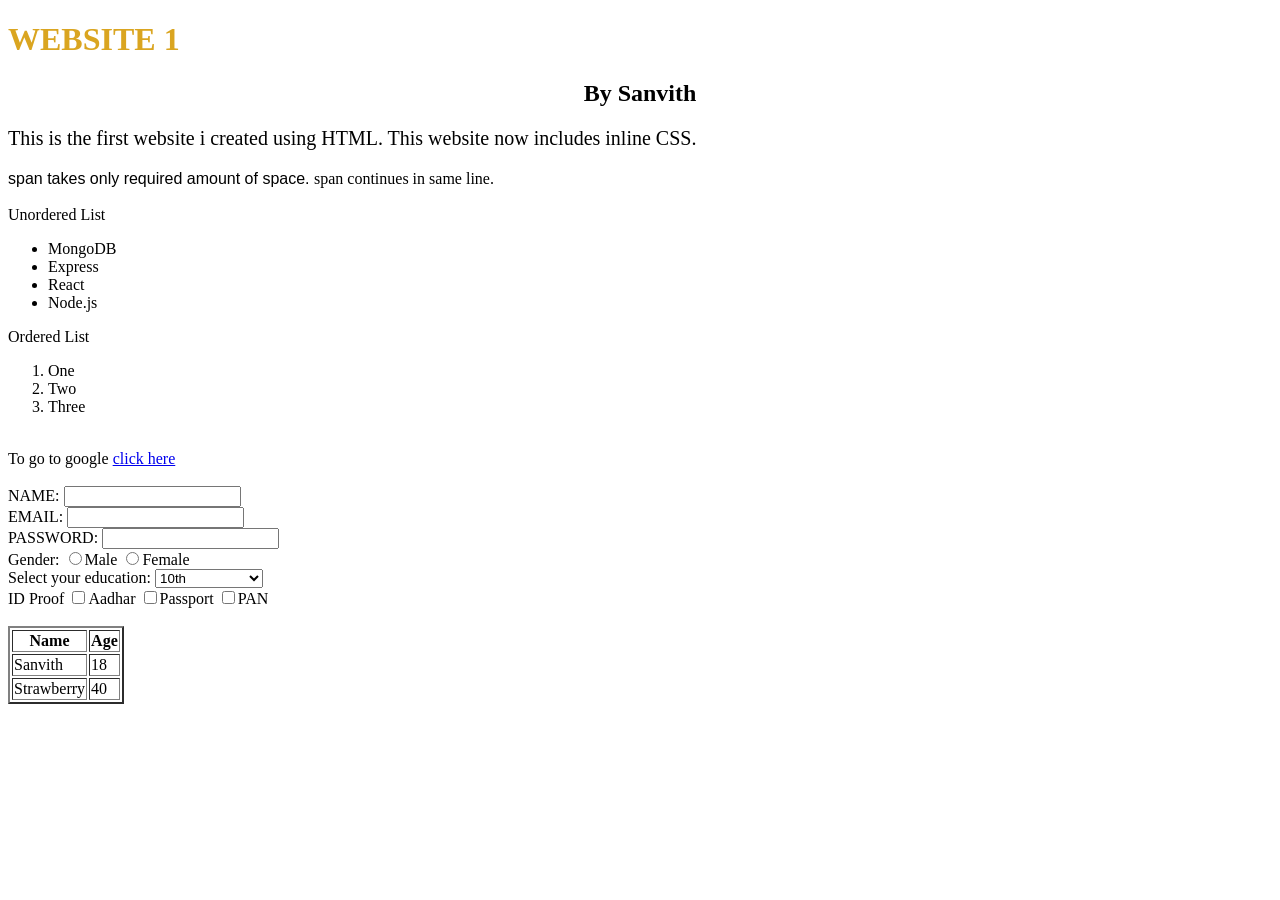
<file: index.html>
<!DOCTYPE html>
<html lang="en">
<head>
    <meta charset="UTF-8">
    <meta name="viewport" content="width=device-width, initial-scale=1.0">
    <title>HTML-Inline CSS</title>
</head>
<body>
    <h1 style="color:goldenrod;">WEBSITE 1</h1>
    <h2 style="text-align:center">By Sanvith </h2>
    <p style="font-size:20px">This is the first website i created using HTML. This website now includes inline CSS.</p>
    <span style="font-family:'Trebuchet MS', 'Lucida Sans Unicode', 'Lucida Grande', 'Lucida Sans', Arial, sans-serif">span takes only required amount of space. </span>
    <span>span continues in same line. </span>
    <br><br>

    <span>Unordered List</span>
    <ul>
        <li>MongoDB</li>
        <li>Express</li>
        <li>React</li>
        <li>Node.js</li>
    </ul>

    <p>Ordered List</p>
    <ol>
        <li>One</li>
        <li>Two</li>
        <li>Three</li>
    </ol>
    <br>

    <span>To go to google </span>
    <a href="https://www.google.com">click here</a>
    <br><br>

    <form action="">
        <label for="name">NAME: </label>
        <input type="text" id="name">
        <br>
        <label for="mailID">EMAIL: </label>
        <input type="email" id="mailID">
        <br>
        <label for="pwd">PASSWORD: </label>
        <input type="password" id="pwd">
        <br>
        <snap>Gender: </snap>
        <input type="radio" name="Gender: ">Male
        <input type="radio" name="gender: ">Female
        <br>
        <snap>Select your education: </snap>
        <select name="" id="">
            <option value="">10th</option>
            <option value="">12th</option>
            <option value="">UG</option>
            <option value="">PG and higher</option>
        </select>
        <br>
        <snap>ID Proof </snap>
        <input type="checkbox">Aadhar
        <input type="checkbox">Passport
        <input type="checkbox">PAN
        <br>
    </form>
    <br>

    <table border="2">
        <tr>
            <th>Name</th>
            <th>Age</th>
        </tr>
        <tr>
            <td>Sanvith</td>
            <td>18</td>
        </tr>
        <tr>
            <td>Strawberry</td>
            <td>40</td>
        </tr>
    </table>
    <br>
</body>
</html>
</file>
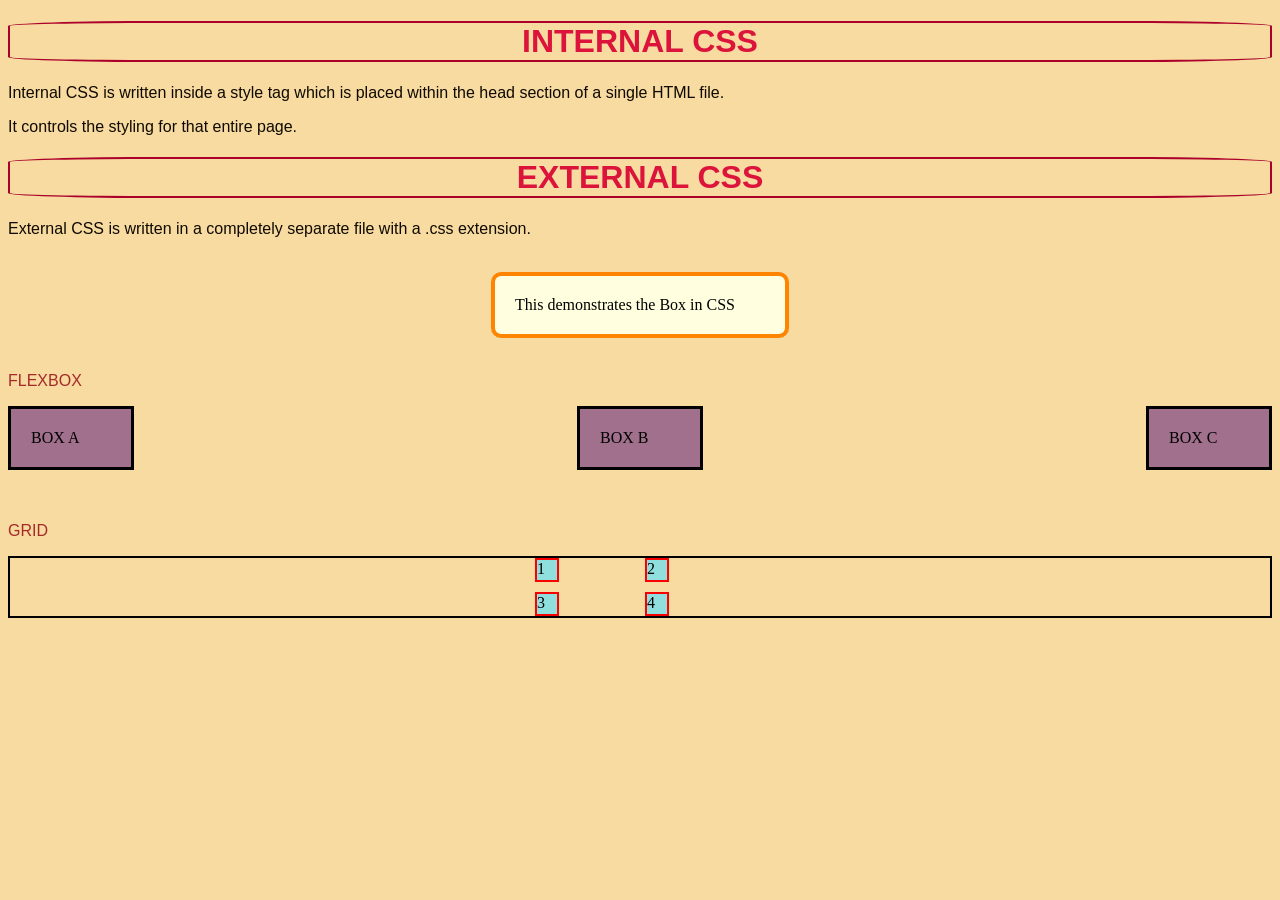
<file: int-ext-css.html>
<!DOCTYPE html>
<html lang="en">

<head>
    <meta charset="UTF-8">
    <meta name="viewport" content="width=device-width, initial-scale=1.0">
    <title>External CSS</title>
    <!-- INTERNAL CSS-->
    <!-- <style>
        h1{
            color:crimson;
            text-align:center;
            font-family:Impact, Haettenschweiler, 'Arial Narrow Bold', sans-serif;
        }

        p{
            color:rgb(16, 10, 2);
            font-family:'Franklin Gothic Medium', 'Arial Narrow', Arial, sans-serif;
        }

        body{
            background-color: rgb(197, 200, 118);
        }
    </style> -->

    <link rel="stylesheet" href="external.css">
</head>

<body>
    <div>
        <h1 class="heading">INTERNAL CSS</h1>
    </div>

    <div>
        <p>Internal CSS is written inside a style tag which is placed within the head section of a single HTML file.</p>
        <P>It controls the styling for that entire page.</P>
    </div>

    <div>
        <h1 class="heading">EXTERNAL CSS</h1>
        <p>External CSS is written in a completely separate file with a .css extension.</p>
    </div>
    <br>
    <div class="box">
        This demonstrates the Box in CSS
    </div>
    <br>

    <p style="color:brown">FLEXBOX</p>
    <div class="container">
        <div class="bx">BOX A</div>
        <div class="bx">BOX B</div>
        <div class="bx">BOX C</div>
    </div>
    <br><br>
    <p style="color:brown">GRID</p>
    <div class="grid">
        <div class="gbox">1</div>
        <div class="gbox">2</div>
        <div class="gbox">3</div>
        <div class="gbox">4</div>
    </div>
</body>

</html>
</file>
<file: external.css>
h1{
    color:crimson;
    text-align:center;
    font-family:Impact, Haettenschweiler, 'Arial Narrow Bold', sans-serif;
}

p{
    color:rgb(16, 10, 2);
    font-family:'Franklin Gothic Medium', 'Arial Narrow', Arial, sans-serif;
}

body{
    background-color: rgb(247, 219, 160);
}

.heading{
    border: 2px solid rgb(172, 0, 43);
    border-radius: 12%;
}

.box{
    width:250px;
    padding:20px;
    border:4px solid rgb(255, 132, 0);
    margin:auto;
    background-color:lightyellow;
    border-radius:10px;
}

.container{
    display: flex;
    flex-direction: row;
    justify-content: space-between;
    align-items: center;
    gap: 15px;
}

.bx{
    border: 3px solid rgb(0, 0, 0);
    width:80px;
    padding: 20px;
    background:rgb(161, 112, 140);
}

.grid{
    display:grid;
    grid-template-columns: repeat(2, 100px);
    gap:10px;
    border: 2px solid rgb(0, 0, 0);
    align-items: center;
    justify-content: center;
}

.gbox{
    border: 2px solid rgb(250, 1, 1);
    height:20px;
    width:20px;
    background:rgb(144, 223, 223);
}
</file>
